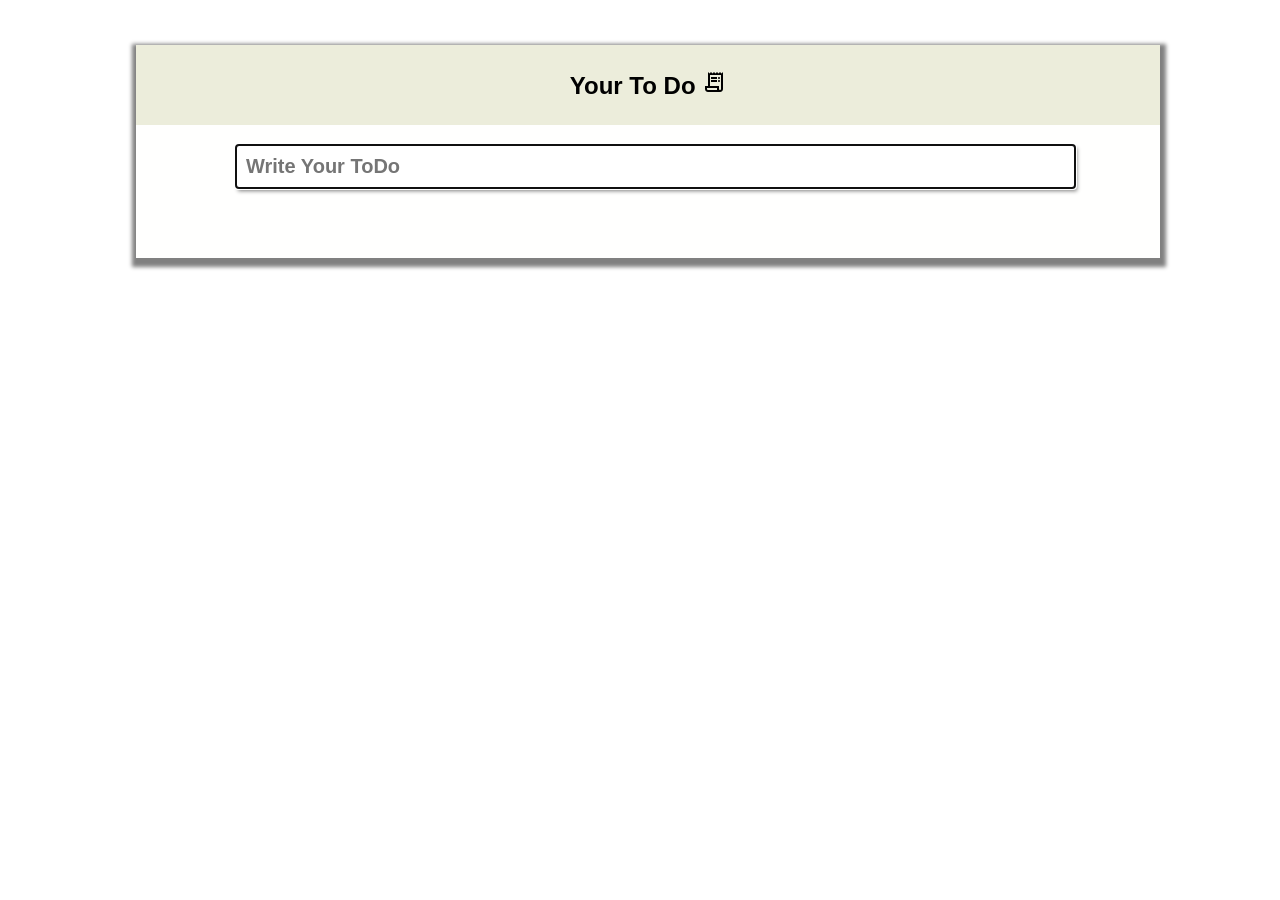
<file: task2/index.html>
<!DOCTYPE html>
<html>

<head>
  <meta charset="utf-8">
  <meta name="viewport" content="width=device-width">
  <title>todo list</title>
  <link href="style.css" rel="stylesheet" type="text/css" />
  <link rel="stylesheet"
    href="https://fonts.googleapis.com/css2?family=Material+Symbols+Outlined:opsz,wght,FILL,GRAD@48,400,0,0" />
</head>

<body>
  <div id="noti" class="noti">Your ToDo Is Successful Set</div>
  <div id="ToDo_list">
    <div class="to">
      <h2 class="t-o">Your To Do <span class="material-symbols-outlined">
receipt_long
</span> </h2>
    </div>
    <div class="inp">
      <input type="text" autofocus placeholder="Write Your ToDo" id="item">
    </div>
    <ul id="list">

    </ul>
  </div>
  <script src="script.js"></script>

</body>

</html>
</file>
<file: task2/style.css>
html {
  height: 100%;
  width: 100%;
}


    #ToDo_list {
        font-family: 'Poppins', sans-serif;
        width: 80vw;
        margin: 5vh 10vw;
        background-color: #fffffe;
        border: 0;
        box-shadow: 1px 4px 4px 5px grey;
        box-sizing: content-box;
    }
    
    .to {
        width: 100%;
        height: 80px;
        display: flex;
        align-items: center;
        justify-content: center;
        background-color: #eceddb;
    }
    
    .it {
        width: 100%;
        height: 2vh;
        margin-top: 50px;
        margin-left: 40px;
    }
    
    #check {
        width: 50vw;
        
    }
    #item {
        width: 80%;
        margin: 20px 100px 0 100px;
        padding: 10px 10px;
        font-size: 20px;
        font-weight: bold;
        border: 0;
        box-shadow: 2px 3px 4px gray;
    }
    .inp{
        width: 100%;
        margin: auto;
        height: 15vh;
    }
    #list{
        list-style: none;
        width: 80%;
        margin: -10px 100px;
        padding: 4px 10px;
        font-size: 20px;
        font-weight: bold;
        border: 0;
    }
    li{
        background-color: aquamarine;
        box-shadow: 2px 3px 4px gray;
        margin: 10px 0px;
        padding: 10px;
        user-select: none;
    }
    .noti{
        width: 40%;
        height: 40px;
        background-color: green;
        display: flex;
        align-items: center;
        justify-content: center;
        position: relative;
        top: 10px;
        left: 376px;
        border-radius: 30px;
        font-size: bold;
        font-family: Verdana, Geneva, Tahoma, sans-serif;
    }  
    svg{
        width: 20px;
        color: black;
        /* background-color: black; */
        position: absolute;
        right: 265px;
        margin: -1px;
        cursor: pointer;
        display: inline-block;
    }
    .done{
        text-decoration: line-through;
        background-color: rgb(155, 184, 174);
    }
</file>
